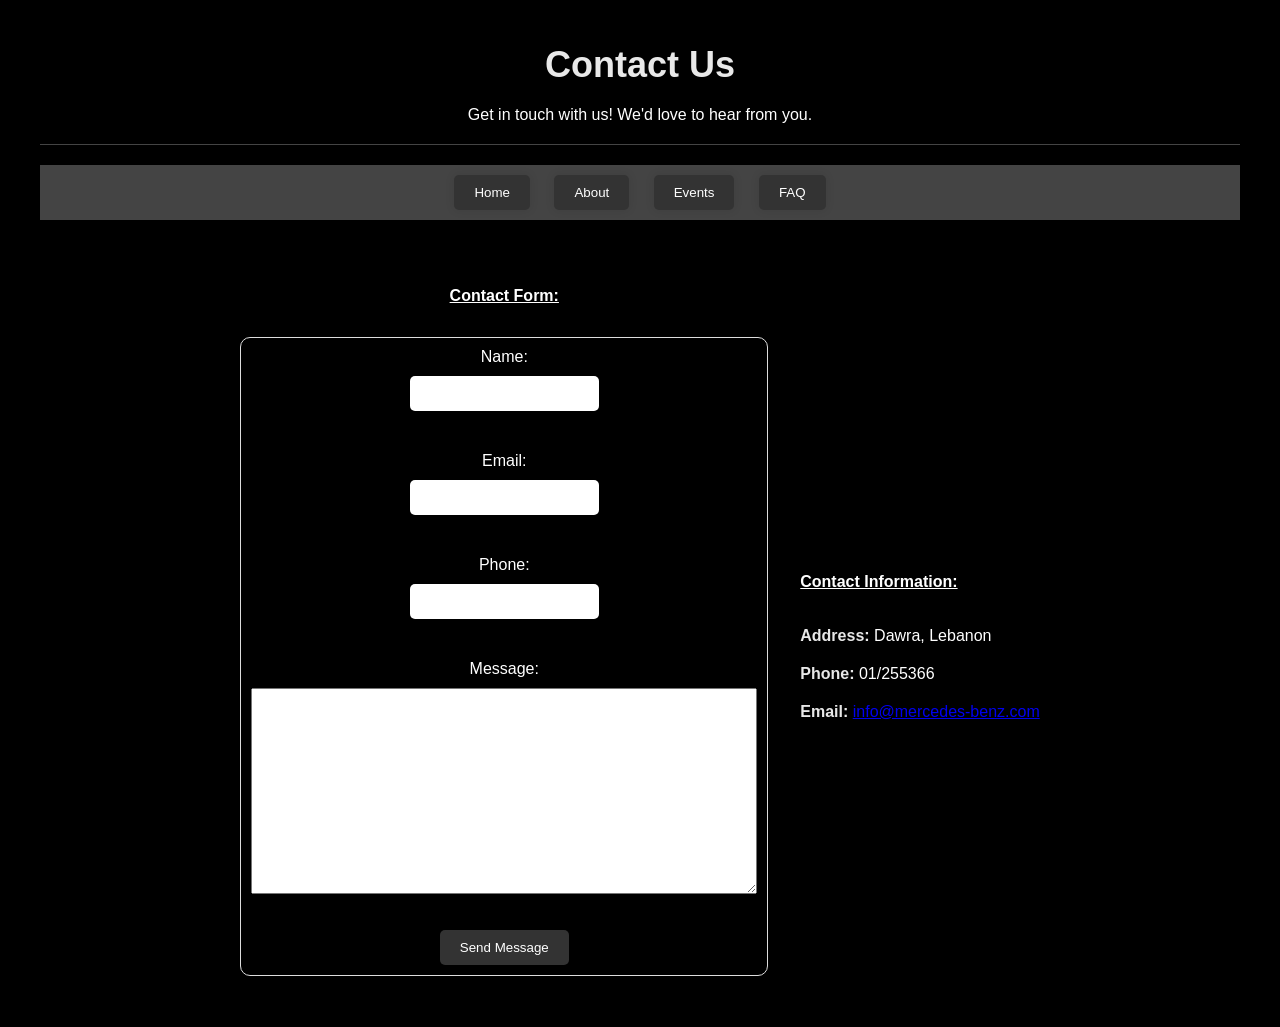
<file: Contact.html>
<!DOCTYPE html>
<html lang="en">
<head>
    <meta charset="UTF-8">
    <meta name="viewport" content="width=device-width, initial-scale=1.0">
    <title>Contact Us</title>
    <link rel="stylesheet" href="style.css">
</head>
<body>
    <div class="container">
    <h1>Contact Us</h1>
    
        <p style="text-align: center;">Get in touch with us! We'd love to hear from you.</p>
    
<hr>
    
    
    <div class="nav">
        <button onclick="location.href= 'index.html'">Home</button>
        <button onclick="location.href='about.html'">About</button>
        <button onclick="location.href= 'Events.html'">Events</button>
        <button>FAQ</button>
    </div>
    
    
    <br><br>
    <table class="table2">
    <th style="text-decoration: underline; font-weight: bold;">Contact Form:</th>
    <tr>
        <td>
    <form action="mail.php" method="get">
        <label for="name">Name:</label>
        <input type="text" id="name" name="name"><br><br>
        <label for="email">Email:</label>
        <input type="email" id="email" name="email"><br><br>
        <label for="phone">Phone:</label>
        <input type="tel" id="phone" name="phone"><br><br>
        <label for="message">Message:</label>
        <textarea id="message" name="message"></textarea><br><br>
        <input type="submit" value="Send Message">
    </td>
<td>

</form>
    <strong style="text-decoration: underline;">Contact Information:</strong>
    <br><br><br>
    <ul>
        <li><strong>Address:</strong> Dawra, Lebanon</li>
        <li><strong>Phone:</strong> 01/255366</li>
        <li><strong>Email:</strong> <a href="mailto:info@mercedes-benz.com">info@mercedes-benz.com</a></li>
    </ul>
</td></tr>
</table>
</div>

</body>
</html>
</file>
<file: style.css>
body {
    background-color: #000;
    color: #fff;
    font-family: Montserrat, sans-serif;
    margin: 0;
    padding: 0;
    transition: background-color 0.3s ease;
  }
  
  h1 {
    text-align: center;
    font-size: 36px;
    margin-bottom: 20px;
    color: #e8e8e8;
    text-shadow: 0 0 10px rgba(0, 0, 0, 0.2);
   
  }
  
  .container {
    max-width: 1200px;
    margin: 0 auto;
    padding: 20px;
    background-color: #000000;
    border-radius: 10px;
    box-shadow: 0 0 10px rgba(0, 0, 0, 0.1);
   
  }
  
 
  
  .nav {
    background-color: #444;
    padding: 10px;
    text-align: center;
    box-shadow: 0 0 10px rgba(0, 0, 0, 0.1);
  }
  
  .nav button {
    background-color: #333;
    transition: background-color 0.3s ease;
    padding: 10px 20px;
    border: none;
    border-radius: 5px;
    cursor: pointer;
    color: #fff;
    margin: 0 10px;
    box-shadow: 0 0 10px rgba(0, 0, 0, 0.1);
  }
  
  .nav button:hover {
    background-color: #555;
    transform: scale(1.1);
  }
  
  .table2 {
    margin: 0 auto;
    border-collapse: separate;
    border-spacing: 30px;
  }
  
  .table2 th, .table2 td {
    border: none;
    text-align: left;
    transition: background-color 0.3s ease;
  }
  
  .table2 th {
    text-align: center;
  }
  

  
  hr {
    border: none;
    height: 1px;
    background-color: #444;
    margin: 20px 0;
    box-shadow: 0 0 10px rgba(0, 0, 0, 0.1);
  }
  
  form {
    display: flex;
    flex-direction: column;
    align-items: center;
    padding: 10px;
    border: 1px solid #ddd;
    border-radius: 10px;
    box-shadow: 0 0 10px rgba(0, 0, 0, 0.1);
  }
  
  label {
    margin-bottom: 10px;
  }
  
  input[type="text"], input[type="email"], input[type="tel"] {
    padding: 10px;
    border: none;
    border-radius: 5px;
    margin-bottom: 5px;
  }
  
  input[type="submit"] {
    background-color: #333;
    color: #fff;
    padding: 10px 20px;
    border: none;
    border-radius: 5px;
    cursor: pointer;
    transition: background-color 0.3s ease;
  }
  
  input[type="submit"]:hover {
    background-color: #555;
    transform: scale(1.1);
  }
  
  ul {
    list-style: none;
    padding: 0;
    margin: 0;
  }
  
  ul li {
    margin-bottom: 20px;
  }
  
  ul li strong {
    color: #e8e8e8;
  }
  textarea{
    resize: both;
    width: 500px;
    height: 200px;
  }
</file>
